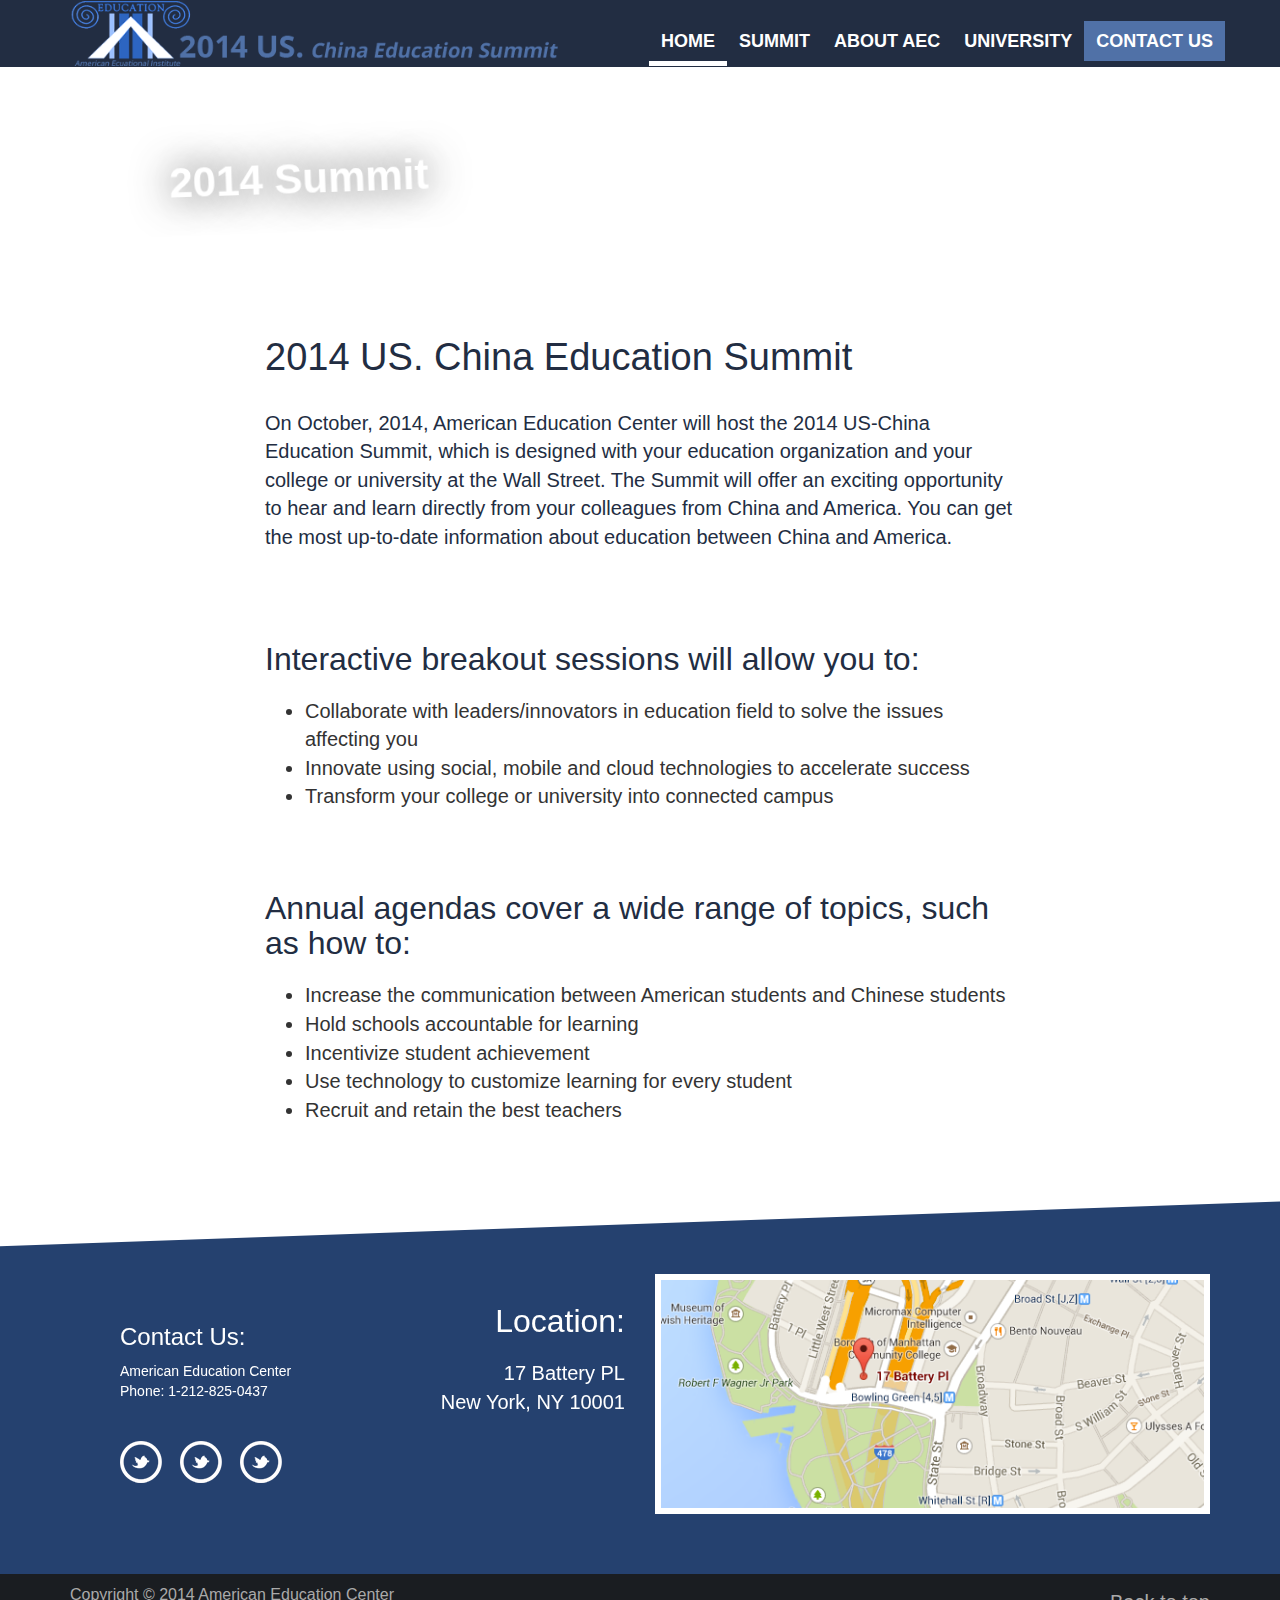
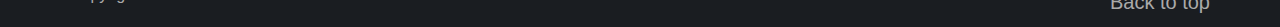
<file: index.html>
<!DOCTYPE html>
<html lang="en">
  <head>
    <meta charset="utf-8">
    <meta http-equiv="X-UA-Compatible" content="IE=edge">
    <meta name="viewport" content="width=device-width, initial-scale=1">
    <title>Summit</title>

    <!-- Bootstrap -->
    <link href="bootstrap/css/bootstrap.min.css" rel="stylesheet">
    <link href="css/style.css" rel="stylesheet">

    <!-- HTML5 Shim and Respond.js IE8 support of HTML5 elements and media queries -->
    <!-- WARNING: Respond.js doesn't work if you view the page via file:// -->
    <!--[if lt IE 9]>
      <script src="https://oss.maxcdn.com/html5shiv/3.7.2/html5shiv.min.js"></script>
      <script src="https://oss.maxcdn.com/respond/1.4.2/respond.min.js"></script>
    <![endif]-->
  </head>
  <body>
    <!-- Navbar -->
    <div class="container-fluide">
      <nav class="navbar navbar-default" role="navigation">
        <div class="container">
          <div class="row">
            <div class="col-xs-12 col-sm-4">
              <a href="index.html"><img class="logo" src="img/logo1.png"></a>
            </div>
            <!-- Brand and toggle get grouped for better mobile display -->
            <div class="navbar-header">
              <button type="button" class="navbar-toggle" data-toggle="collapse" data-target="#bs-example-navbar-collapse-1">
                <span class="sr-only">Toggle navigation</span>
                <span class="icon-bar"></span>
                <span class="icon-bar"></span>
                <span class="icon-bar"></span>
              </button>
            </div>
            <!-- Collect the nav links, forms, and other content for toggling -->
            <div class="collapse navbar-collapse ">
              <ul class="nav navbar-nav navbar-right">
                <ul class="nav navbar-nav">
                  <li class="active"><a href="index.html">Home</a></li>
                  <li class="regular"><a href="summit.html">Summit</a></li>
                  <li class="regular"><a href="about.html">About AEC</a></li>
                  <li class="regular"><a href="university.html">University</a></li>
                  <li class="select"><a href="contact.html">Contact Us</a></li>
                </ul>
              </ul> 
            </div><!-- /.navbar-collapse -->
          </div>
        </div>
      </nav>
    </div>
    <div class="container-fluide overflow">
      <div class="row header-page">
        <div class="col-xs-12 header-pic">
            <div class="inner-header">
              <div class="container intro">
                <div class="">
                  <h1>2014 Summit</h1>
                </div>
              </div>
            </div>
        </div>
      </div>
    </div>


    <!-- Main -->

    <div class="container">
      <!-- first content -->
      <div class="row">
        <div class="col-md-8 col-md-offset-2 margin_b_40">
          <section>
            <h1>2014 US. China Education Summit</h1>
            <p>On October, 2014, American Education Center will host the 2014 US-China Education Summit, which is designed with your education organization and your college or university at the Wall Street. The Summit will offer an exciting opportunity to hear and learn directly from your colleagues from China and America. You can get the most up-to-date information about education between China and America.</p>
          </section>
        </div>
      </div>

<!--       <div class="main-inner">
      </div> -->
      <div class="row">
        <div class="col-md-8 col-md-offset-2 margin_b_40">
          <section>
            <h2>Interactive breakout sessions will allow you to:</h2>
            <ul>
              <li>Collaborate with leaders/innovators in education field to solve the issues affecting you</li>
              <li>Innovate using social, mobile and cloud technologies to accelerate success</li>
              <li>Transform your college or university into connected campus</li>
            </ul>
          </section>
        </div>
<!--         <div class="container">
          <div class="row">
            <div class="col-xs-12 pic2">
            </div>
          </div>
        </div> -->
      </div>

      <div class="row">
        <div class="col-md-8 col-md-offset-2 margin_b_40">
          <section>
            <h2>Annual agendas cover a wide range of topics, such as how to:</h2>
            <ul>
              <li>Increase the communication between American students and Chinese students</li>
              <li>Hold schools accountable for learning</li>
              <li>Incentivize student achievement</li>
              <li>Use technology to customize learning for every student</li>
              <li>Recruit and retain the best teachers</li>
            </ul>
          </section>
        </div>
      </div>
    </div>

    <!-- Footer -->
    <footer>
      <div class="footer-top">
        <div class="footer-inner">
        </div>
        <div class="footer-content">
          <div class="container">
              <div class="row">
                
                <div class="col-md-3 left-icon">
                  <div class="footer-left">
                    <div class="col-sx-12"><h3>Contact Us:</h3></div>
                    <div class="col-sx-12">American Education Center</div>
                    <div class="col-sx-12">Phone: 1-212-825-0437</div>
                    <br>
                    <div class="row">
                      <div class="col-md-3 icon_one"><a class="twitter icon_show" title="twitter" href="https://twitter.com/AEILearnChinese">twitter</a></div>
                      <div class="col-md-3 icon_two"><a class="twitter icon_show" title="twitter" href="https://twitter.com/AEILearnChinese">twitter</a></div>
                      <div class="col-md-3 icon_three"><a class="twitter icon_show" title="twitter" href="https://twitter.com/AEILearnChinese">twitter</a></div>
                  </div>
                  </div>
                </div>
                
                <div class="col-md-3 contact-info">
                  <h2 itemprop="name">Location:</h2>
                  <p>
                    <span itemprop="streetAddress">17 Battery PL</span><br>
                    <span itemprop="addressLocality">New York</span>, <span itemprop="addressRegion">NY</span> <span itemprop="postalCode">10001</span> <br>
                  </p>
                </div>                
                <div class="col-md-6 map">
                  <div id="location-map">
                  </div>
                </div>
              </div>
          </div>
        </div>
      </div>
      <div class="footer-bottom">
        <div class="container">
          <div class="copyright">
            Copyright © 2014 American Education Center
          </div>
          <ul class="footer-nav">
            <li><a href="summit.html">Back to top</a></li>
          </ul>
        </div>
      </div>
    </footer>

    <!-- jQuery (necessary for Bootstrap's JavaScript plugins) -->
    <script src="https://ajax.googleapis.com/ajax/libs/jquery/1.11.1/jquery.min.js"></script>
    <!-- Include all compiled plugins (below), or include individual files as needed -->
    <script src="bootstrap/js/bootstrap.min.js"></script>
  </body>
</html>
</file>
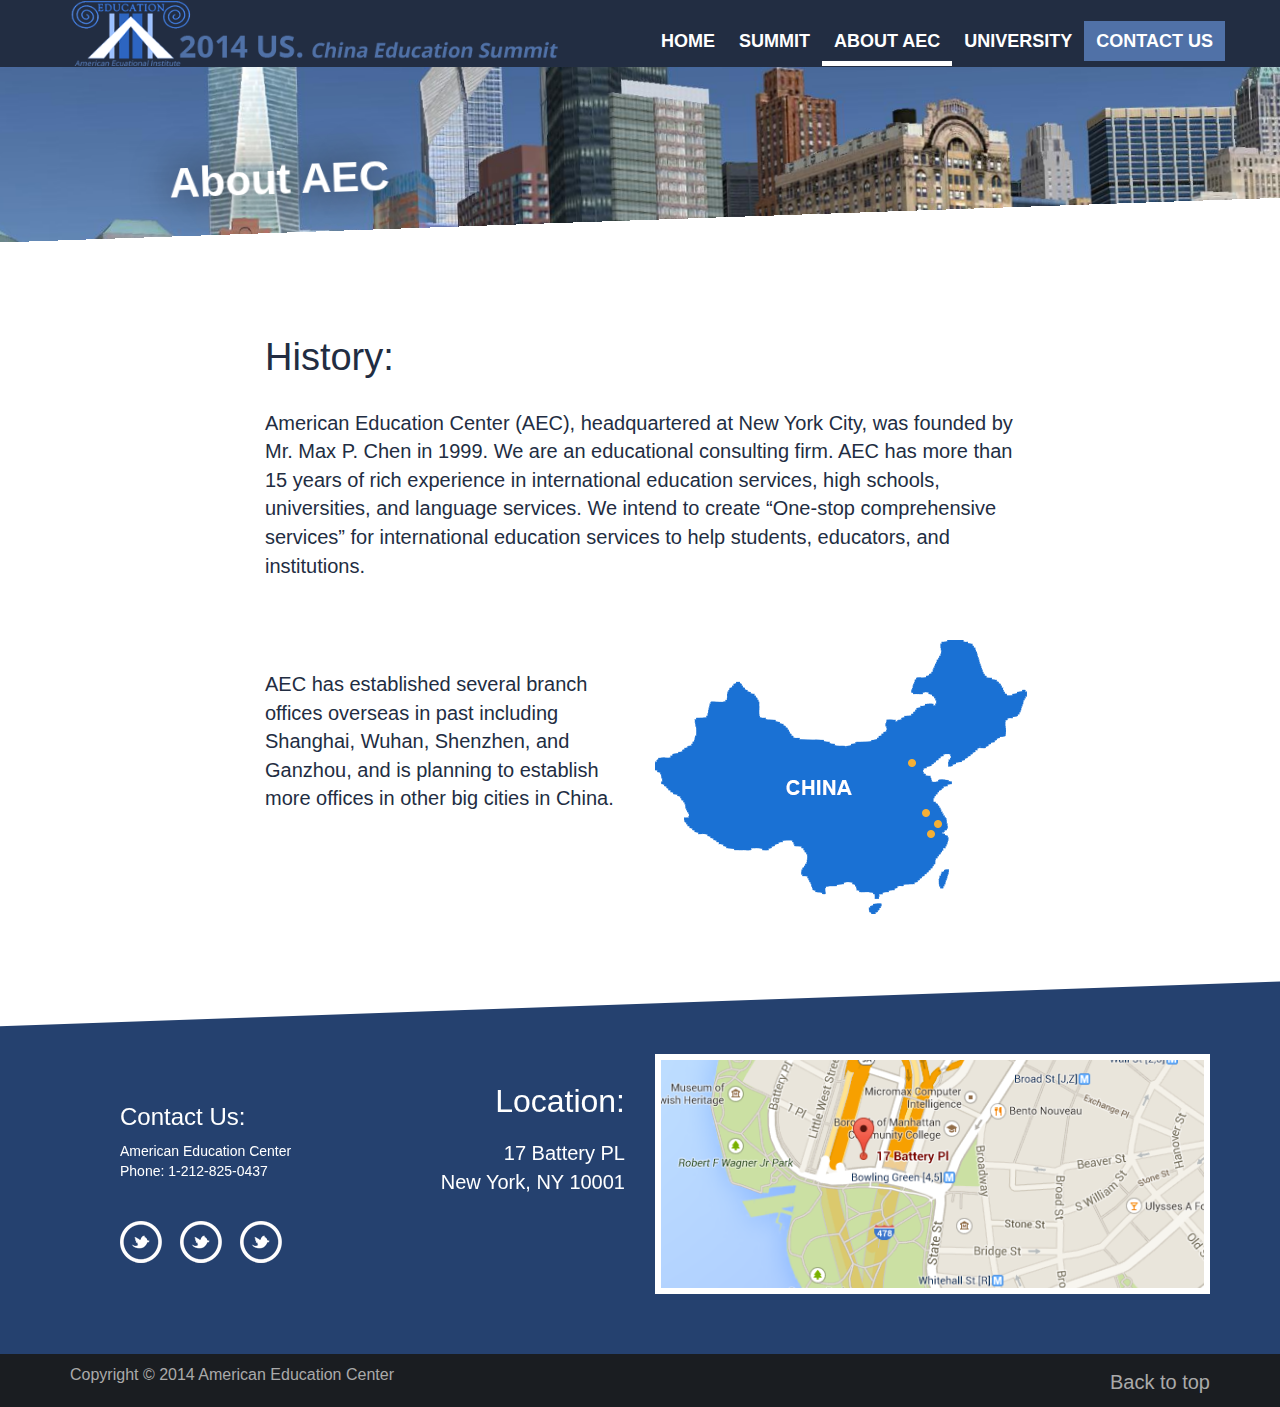
<file: about.html>
<!DOCTYPE html>
<html lang="en">
  <head>
    <meta charset="utf-8">
    <meta http-equiv="X-UA-Compatible" content="IE=edge">
    <meta name="viewport" content="width=device-width, initial-scale=1">
    <title>About AEC</title>

    <!-- Bootstrap -->
    <link href="bootstrap/css/bootstrap.min.css" rel="stylesheet">
    <link href="css/style.css" rel="stylesheet">

    <!-- HTML5 Shim and Respond.js IE8 support of HTML5 elements and media queries -->
    <!-- WARNING: Respond.js doesn't work if you view the page via file:// -->
    <!--[if lt IE 9]>
      <script src="https://oss.maxcdn.com/html5shiv/3.7.2/html5shiv.min.js"></script>
      <script src="https://oss.maxcdn.com/respond/1.4.2/respond.min.js"></script>
    <![endif]-->
  </head>
  <body>
    <!-- Navbar -->
    <div class="container-fluide">
      <nav class="navbar navbar-default" role="navigation">
        <div class="container">
          <div class="row">
            <div class="col-xs-12 col-sm-4">
              <a href="index.html"><img class="logo" src="img/logo1.png"></a>
            </div>
            <!-- Brand and toggle get grouped for better mobile display -->
            <div class="navbar-header">
              <button type="button" class="navbar-toggle" data-toggle="collapse" data-target="#bs-example-navbar-collapse-1">
                <span class="sr-only">Toggle navigation</span>
                <span class="icon-bar"></span>
                <span class="icon-bar"></span>
                <span class="icon-bar"></span>
              </button>
            </div>
            <!-- Collect the nav links, forms, and other content for toggling -->
            <div class="collapse navbar-collapse ">
              <ul class="nav navbar-nav navbar-right">
                <ul class="nav navbar-nav">
                  <li class="regular"><a href="index.html">Home</a></li>
                  <li class="regular"><a href="summit.html">Summit</a></li>
                  <li class="active"><a href="about.html">About AEC</a></li>
                  <li class="regular"><a href="university.html">University</a></li>
                  <li class="select"><a href="contact.html">Contact Us</a></li>
                </ul>
              </ul> 
            </div><!-- /.navbar-collapse -->
          </div>
        </div>
      </nav>
    </div>
    <div class="container-fluide overflow">
      <div class="row header-page">
        <div class="col-xs-12 header-pic">
            <div class="inner-header aboutpic">
              <div class="container intro">
                <div class="">
                  <h1>About AEC</h1>
                </div>
              </div>
            </div>
        </div>
      </div>
    </div>


    <!-- Main -->

    <div class="container">
      <!-- first content -->
      <div class="row">
        <div class="col-md-8 col-md-offset-2 margin_b_40">
          <section>
            <h1>History:</h1>
            <p>American Education Center (AEC), headquartered at New York City, was founded by Mr. Max P. Chen in 1999. We are an educational consulting firm. AEC has more than 15 years of rich experience in international education services, high schools, universities, and language services. We intend to create “One-stop comprehensive services” for international education services to help students, educators, and institutions.</p>
          </section>
        </div>
      </div>
      <div class="row">
        <div class="col-md-4 col-md-offset-2 margin_b_40">
          <section>
            <p>AEC has established several branch offices overseas in past including Shanghai, Wuhan, Shenzhen, and Ganzhou, and is planning to establish more offices in other big cities in China.</p>
          </section>
        </div>
        <div class="col-md-6 margin_b_40">
          <section>
            <img src="img/about.png"/>
          </section>
        </div>
      </div>

    </div>

    <!-- Footer -->
    <footer>
      <div class="footer-top">
        <div class="footer-inner">
        </div>
        <div class="footer-content">
          <div class="container">
              <div class="row">
                
                <div class="col-md-3 left-icon">
                  <div class="footer-left">
                    <div class="col-sx-12"><h3>Contact Us:</h3></div>
                    <div class="col-sx-12">American Education Center</div>
                    <div class="col-sx-12">Phone: 1-212-825-0437</div>
                    <br>
                    <div class="row">
                      <div class="col-md-3 icon_one"><a class="twitter icon_show" title="twitter" href="https://twitter.com/AEILearnChinese">twitter</a></div>
                      <div class="col-md-3 icon_two"><a class="twitter icon_show" title="twitter" href="https://twitter.com/AEILearnChinese">twitter</a></div>
                      <div class="col-md-3 icon_three"><a class="twitter icon_show" title="twitter" href="https://twitter.com/AEILearnChinese">twitter</a></div>
                  </div>
                  </div>
                </div>
                
                <div class="col-md-3 contact-info">
                  <h2 itemprop="name">Location:</h2>
                  <p>
                    <span itemprop="streetAddress">17 Battery PL</span><br>
                    <span itemprop="addressLocality">New York</span>, <span itemprop="addressRegion">NY</span> <span itemprop="postalCode">10001</span> <br>
                  </p>
                </div>                
                <div class="col-md-6 map">
                  <div id="location-map">
                  </div>
                </div>
              </div>
          </div>
        </div>
      </div>
      <div class="footer-bottom">
        <div class="container">
          <div class="copyright">
            Copyright © 2014 American Education Center
          </div>
          <ul class="footer-nav">
            <li><a href="summit.html">Back to top</a></li>
          </ul>
        </div>
      </div>
    </footer>

    <!-- jQuery (necessary for Bootstrap's JavaScript plugins) -->
    <script src="https://ajax.googleapis.com/ajax/libs/jquery/1.11.1/jquery.min.js"></script>
    <!-- Include all compiled plugins (below), or include individual files as needed -->
    <script src="bootstrap/js/bootstrap.min.js"></script>
  </body>
</html>
</file>
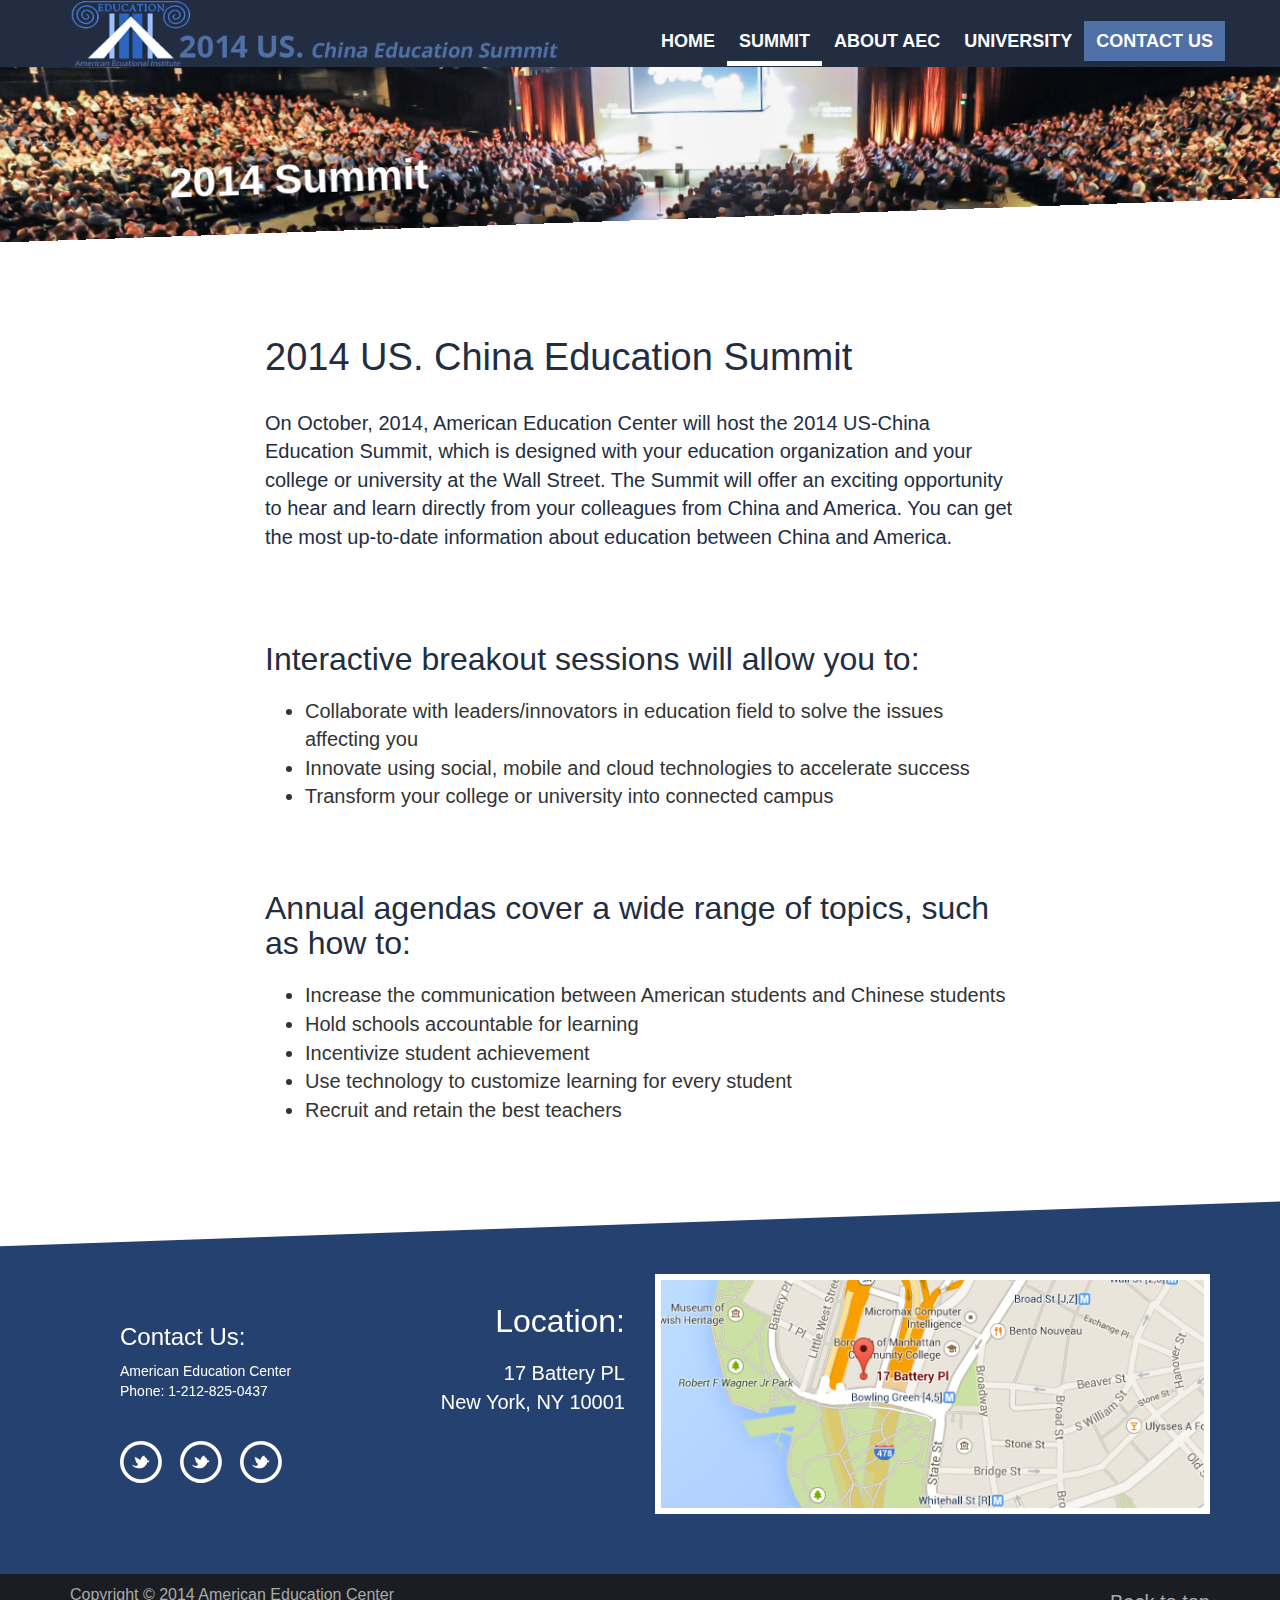
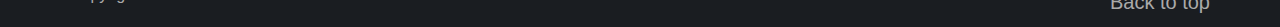
<file: contact.html>
<!DOCTYPE html>
<html lang="en">
  <head>
    <meta charset="utf-8">
    <meta http-equiv="X-UA-Compatible" content="IE=edge">
    <meta name="viewport" content="width=device-width, initial-scale=1">
    <title>Summit</title>

    <!-- Bootstrap -->
    <link href="bootstrap/css/bootstrap.min.css" rel="stylesheet">
    <link href="css/style.css" rel="stylesheet">

    <!-- HTML5 Shim and Respond.js IE8 support of HTML5 elements and media queries -->
    <!-- WARNING: Respond.js doesn't work if you view the page via file:// -->
    <!--[if lt IE 9]>
      <script src="https://oss.maxcdn.com/html5shiv/3.7.2/html5shiv.min.js"></script>
      <script src="https://oss.maxcdn.com/respond/1.4.2/respond.min.js"></script>
    <![endif]-->
  </head>
  <body>
    <!-- Navbar -->
    <div class="container-fluide">
      <nav class="navbar navbar-default" role="navigation">
        <div class="container">
          <div class="row">
            <div class="col-xs-12 col-sm-4">
              <a href="index.html"><img class="logo" src="img/logo1.png"></a>
            </div>
            <!-- Brand and toggle get grouped for better mobile display -->
            <div class="navbar-header">
              <button type="button" class="navbar-toggle" data-toggle="collapse" data-target="#bs-example-navbar-collapse-1">
                <span class="sr-only">Toggle navigation</span>
                <span class="icon-bar"></span>
                <span class="icon-bar"></span>
                <span class="icon-bar"></span>
              </button>
            </div>
            <!-- Collect the nav links, forms, and other content for toggling -->
            <div class="collapse navbar-collapse ">
              <ul class="nav navbar-nav navbar-right">
                <ul class="nav navbar-nav">
                  <li class="regular"><a href="index.html">Home</a></li>
                  <li class="active"><a href="summit.html">Summit</a></li>
                  <li class="regular"><a href="about.html">About AEC</a></li>
                  <li class="regular"><a href="university.html">University</a></li>
                  <li class="select"><a href="contact.html">Contact Us</a></li>
                </ul>
              </ul> 
            </div><!-- /.navbar-collapse -->
          </div>
        </div>
      </nav>
    </div>
    <div class="container-fluide overflow">
      <div class="row header-page">
        <div class="col-xs-12 header-pic">
            <div class="inner-header contactpic">
              <div class="container intro">
                <div class="">
                  <h1>2014 Summit</h1>
                </div>
              </div>
            </div>
        </div>
      </div>
    </div>


    <!-- Main -->

    <div class="container">
      <!-- first content -->
      <div class="row">
        <div class="col-md-8 col-md-offset-2 margin_b_40">
          <section>
            <h1>2014 US. China Education Summit</h1>
            <p>On October, 2014, American Education Center will host the 2014 US-China Education Summit, which is designed with your education organization and your college or university at the Wall Street. The Summit will offer an exciting opportunity to hear and learn directly from your colleagues from China and America. You can get the most up-to-date information about education between China and America.</p>
          </section>
        </div>
      </div>

<!--       <div class="main-inner">
      </div> -->
      <div class="row">
        <div class="col-md-8 col-md-offset-2 margin_b_40">
          <section>
            <h2>Interactive breakout sessions will allow you to:</h2>
            <ul>
              <li>Collaborate with leaders/innovators in education field to solve the issues affecting you</li>
              <li>Innovate using social, mobile and cloud technologies to accelerate success</li>
              <li>Transform your college or university into connected campus</li>
            </ul>
          </section>
        </div>
<!--         <div class="container">
          <div class="row">
            <div class="col-xs-12 pic2">
            </div>
          </div>
        </div> -->
      </div>

      <div class="row">
        <div class="col-md-8 col-md-offset-2 margin_b_40">
          <section>
            <h2>Annual agendas cover a wide range of topics, such as how to:</h2>
            <ul>
              <li>Increase the communication between American students and Chinese students</li>
              <li>Hold schools accountable for learning</li>
              <li>Incentivize student achievement</li>
              <li>Use technology to customize learning for every student</li>
              <li>Recruit and retain the best teachers</li>
            </ul>
          </section>
        </div>
      </div>
    </div>

    <!-- Footer -->
    <footer>
      <div class="footer-top">
        <div class="footer-inner">
        </div>
        <div class="footer-content">
          <div class="container">
              <div class="row">
                
                <div class="col-md-3 left-icon">
                  <div class="footer-left">
                    <div class="col-sx-12"><h3>Contact Us:</h3></div>
                    <div class="col-sx-12">American Education Center</div>
                    <div class="col-sx-12">Phone: 1-212-825-0437</div>
                    <br>
                    <div class="row">
                      <div class="col-md-3 icon_one"><a class="twitter icon_show" title="twitter" href="https://twitter.com/AEILearnChinese">twitter</a></div>
                      <div class="col-md-3 icon_two"><a class="twitter icon_show" title="twitter" href="https://twitter.com/AEILearnChinese">twitter</a></div>
                      <div class="col-md-3 icon_three"><a class="twitter icon_show" title="twitter" href="https://twitter.com/AEILearnChinese">twitter</a></div>
                  </div>
                  </div>
                </div>
                
                <div class="col-md-3 contact-info">
                  <h2 itemprop="name">Location:</h2>
                  <p>
                    <span itemprop="streetAddress">17 Battery PL</span><br>
                    <span itemprop="addressLocality">New York</span>, <span itemprop="addressRegion">NY</span> <span itemprop="postalCode">10001</span> <br>
                  </p>
                </div>                
                <div class="col-md-6 map">
                  <div id="location-map">
                  </div>
                </div>
              </div>
          </div>
        </div>
      </div>
      <div class="footer-bottom">
        <div class="container">
          <div class="copyright">
            Copyright © 2014 American Education Center
          </div>
          <ul class="footer-nav">
            <li><a href="summit.html">Back to top</a></li>
          </ul>
        </div>
      </div>
    </footer>

    <!-- jQuery (necessary for Bootstrap's JavaScript plugins) -->
    <script src="https://ajax.googleapis.com/ajax/libs/jquery/1.11.1/jquery.min.js"></script>
    <!-- Include all compiled plugins (below), or include individual files as needed -->
    <script src="bootstrap/js/bootstrap.min.js"></script>
  </body>
</html>
</file>
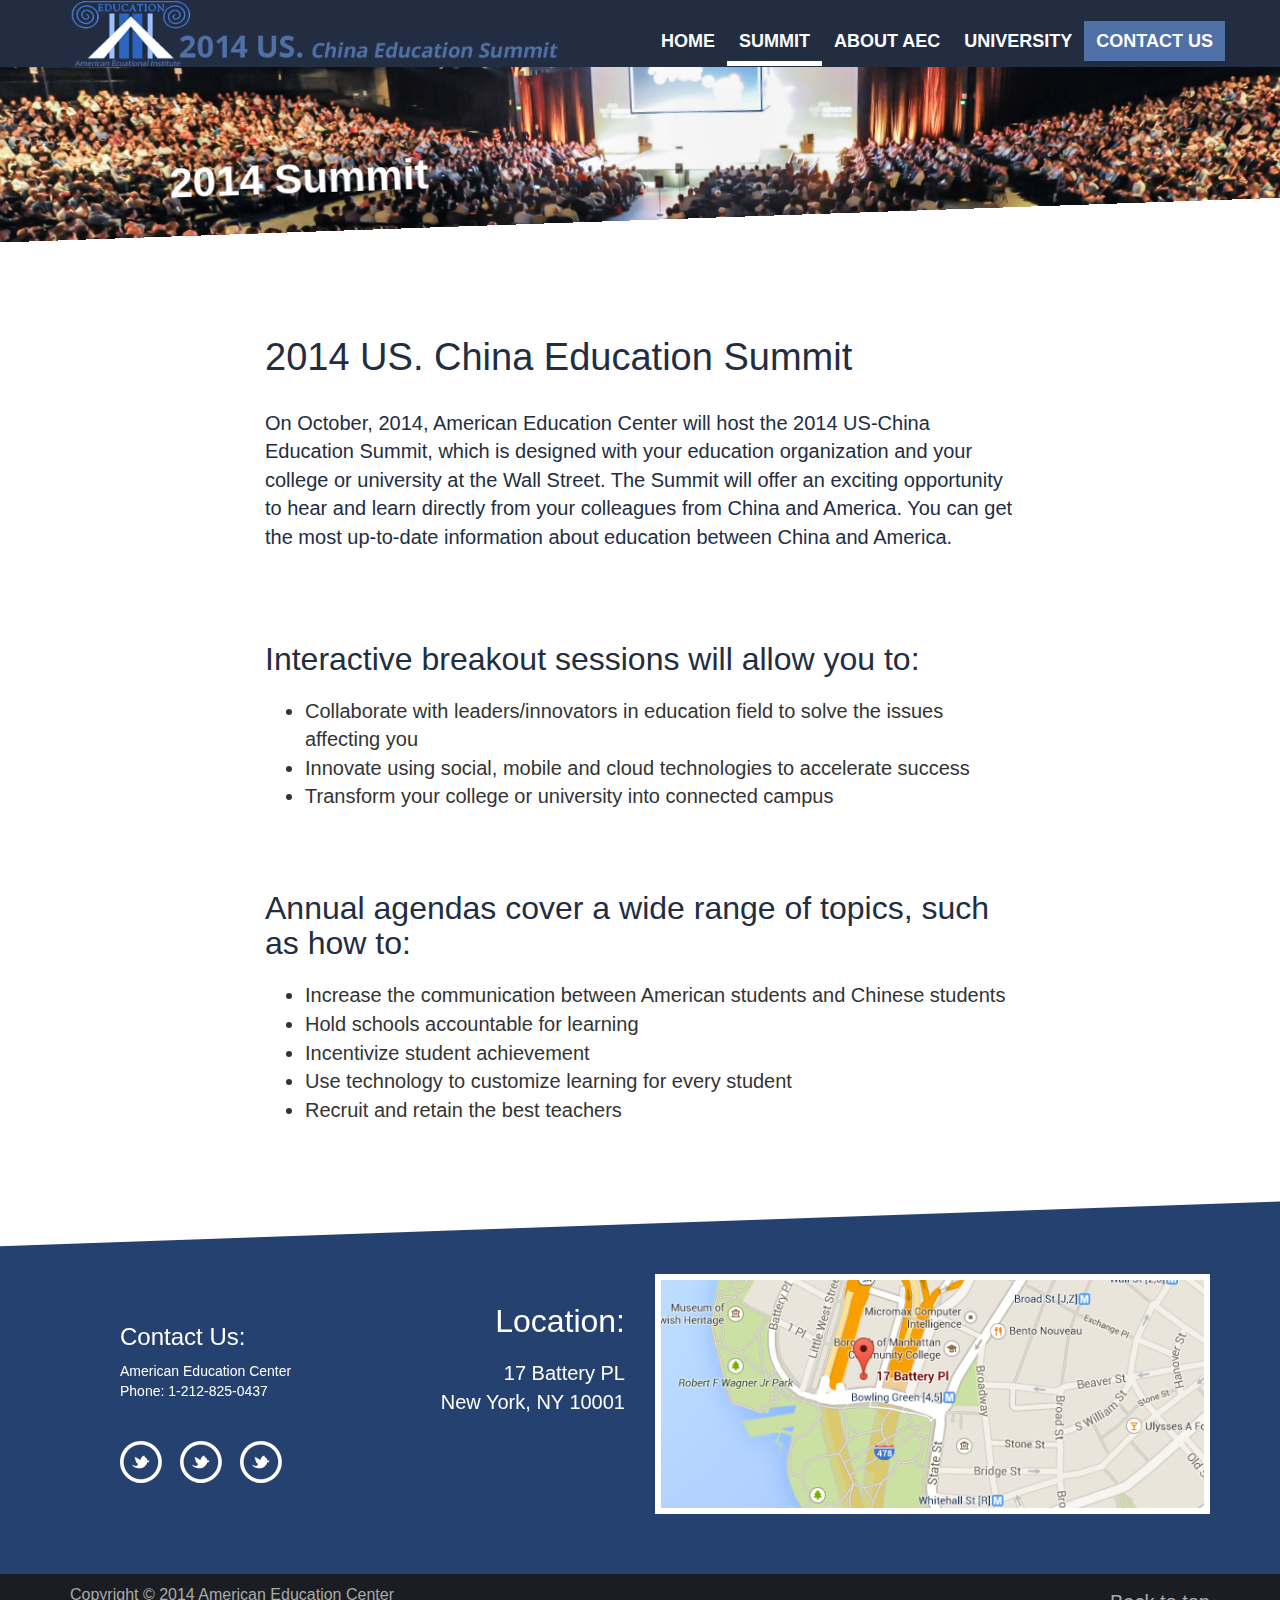
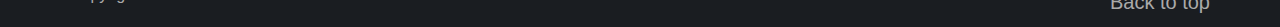
<file: summit.html>
<!DOCTYPE html>
<html lang="en">
  <head>
    <meta charset="utf-8">
    <meta http-equiv="X-UA-Compatible" content="IE=edge">
    <meta name="viewport" content="width=device-width, initial-scale=1">
    <title>Summit</title>

    <!-- Bootstrap -->
    <link href="bootstrap/css/bootstrap.min.css" rel="stylesheet">
    <link href="css/style.css" rel="stylesheet">

    <!-- HTML5 Shim and Respond.js IE8 support of HTML5 elements and media queries -->
    <!-- WARNING: Respond.js doesn't work if you view the page via file:// -->
    <!--[if lt IE 9]>
      <script src="https://oss.maxcdn.com/html5shiv/3.7.2/html5shiv.min.js"></script>
      <script src="https://oss.maxcdn.com/respond/1.4.2/respond.min.js"></script>
    <![endif]-->
  </head>
  <body>
    <!-- Navbar -->
    <div class="container-fluide">
      <nav class="navbar navbar-default" role="navigation">
        <div class="container">
          <div class="row">
            <div class="col-xs-12 col-sm-4">
              <a href="index.html"><img class="logo" src="img/logo1.png"></a>
            </div>
            <!-- Brand and toggle get grouped for better mobile display -->
            <div class="navbar-header">
              <button type="button" class="navbar-toggle" data-toggle="collapse" data-target="#bs-example-navbar-collapse-1">
                <span class="sr-only">Toggle navigation</span>
                <span class="icon-bar"></span>
                <span class="icon-bar"></span>
                <span class="icon-bar"></span>
              </button>
            </div>
            <!-- Collect the nav links, forms, and other content for toggling -->
            <div class="collapse navbar-collapse ">
              <ul class="nav navbar-nav navbar-right">
                <ul class="nav navbar-nav">
                  <li class="regular"><a href="index.html">Home</a></li>
                  <li class="active"><a href="summit.html">Summit</a></li>
                  <li class="regular"><a href="about.html">About AEC</a></li>
                  <li class="regular"><a href="university.html">University</a></li>
                  <li class="select"><a href="contact.html">Contact Us</a></li>
                </ul>
              </ul> 
            </div><!-- /.navbar-collapse -->
          </div>
        </div>
      </nav>
    </div>
    <div class="container-fluide overflow">
      <div class="row header-page">
        <div class="col-xs-12 header-pic">
            <div class="inner-header summitpic">
              <div class="container intro">
                <h1>2014 Summit</h1>
              </div>
            </div>
        </div>
      </div>
    </div>


    <!-- Main -->

    <div class="container">
      <!-- first content -->
      <div class="row">
        <div class="col-md-8 col-md-offset-2 margin_b_40">
          <section>
            <h1>2014 US. China Education Summit</h1>
            <p>On October, 2014, American Education Center will host the 2014 US-China Education Summit, which is designed with your education organization and your college or university at the Wall Street. The Summit will offer an exciting opportunity to hear and learn directly from your colleagues from China and America. You can get the most up-to-date information about education between China and America.</p>
          </section>
        </div>
      </div>

<!--       <div class="main-inner">
      </div> -->
      <div class="row">
        <div class="col-md-8 col-md-offset-2 margin_b_40">
          <section>
            <h2>Interactive breakout sessions will allow you to:</h2>
            <ul>
              <li>Collaborate with leaders/innovators in education field to solve the issues affecting you</li>
              <li>Innovate using social, mobile and cloud technologies to accelerate success</li>
              <li>Transform your college or university into connected campus</li>
            </ul>
          </section>
        </div>
<!--         <div class="container">
          <div class="row">
            <div class="col-xs-12 pic2">
            </div>
          </div>
        </div> -->
      </div>

      <div class="row">
        <div class="col-md-8 col-md-offset-2 margin_b_40">
          <section>
            <h2>Annual agendas cover a wide range of topics, such as how to:</h2>
            <ul>
              <li>Increase the communication between American students and Chinese students</li>
              <li>Hold schools accountable for learning</li>
              <li>Incentivize student achievement</li>
              <li>Use technology to customize learning for every student</li>
              <li>Recruit and retain the best teachers</li>
            </ul>
          </section>
        </div>
      </div>
    </div>

    <!-- Footer -->
    <footer>
      <div class="footer-top">
        <div class="footer-inner">
        </div>
        <div class="footer-content">
          <div class="container">
              <div class="row">
                
                <div class="col-md-3 left-icon">
                  <div class="footer-left">
                    <div class="col-sx-12"><h3>Contact Us:</h3></div>
                    <div class="col-sx-12">American Education Center</div>
                    <div class="col-sx-12">Phone: 1-212-825-0437</div>
                    <br>
                    <div class="row">
                      <div class="col-md-3 icon_one"><a class="twitter icon_show" title="twitter" href="https://twitter.com/AEILearnChinese">twitter</a></div>
                      <div class="col-md-3 icon_two"><a class="twitter icon_show" title="twitter" href="https://twitter.com/AEILearnChinese">twitter</a></div>
                      <div class="col-md-3 icon_three"><a class="twitter icon_show" title="twitter" href="https://twitter.com/AEILearnChinese">twitter</a></div>
                  </div>
                  </div>
                </div>
                
                <div class="col-md-3 contact-info">
                  <h2 itemprop="name">Location:</h2>
                  <p>
                    <span itemprop="streetAddress">17 Battery PL</span><br>
                    <span itemprop="addressLocality">New York</span>, <span itemprop="addressRegion">NY</span> <span itemprop="postalCode">10001</span> <br>
                  </p>
                </div>                
                <div class="col-md-6 map">
                  <div id="location-map">
                  </div>
                </div>
              </div>
          </div>
        </div>
      </div>
      <div class="footer-bottom">
        <div class="container">
          <div class="copyright">
            Copyright © 2014 American Education Center
          </div>
          <ul class="footer-nav">
            <li><a href="summit.html">Back to top</a></li>
          </ul>
        </div>
      </div>
    </footer>

    <!-- jQuery (necessary for Bootstrap's JavaScript plugins) -->
    <script src="https://ajax.googleapis.com/ajax/libs/jquery/1.11.1/jquery.min.js"></script>
    <!-- Include all compiled plugins (below), or include individual files as needed -->
    <script src="bootstrap/js/bootstrap.min.js"></script>
  </body>
</html>
</file>
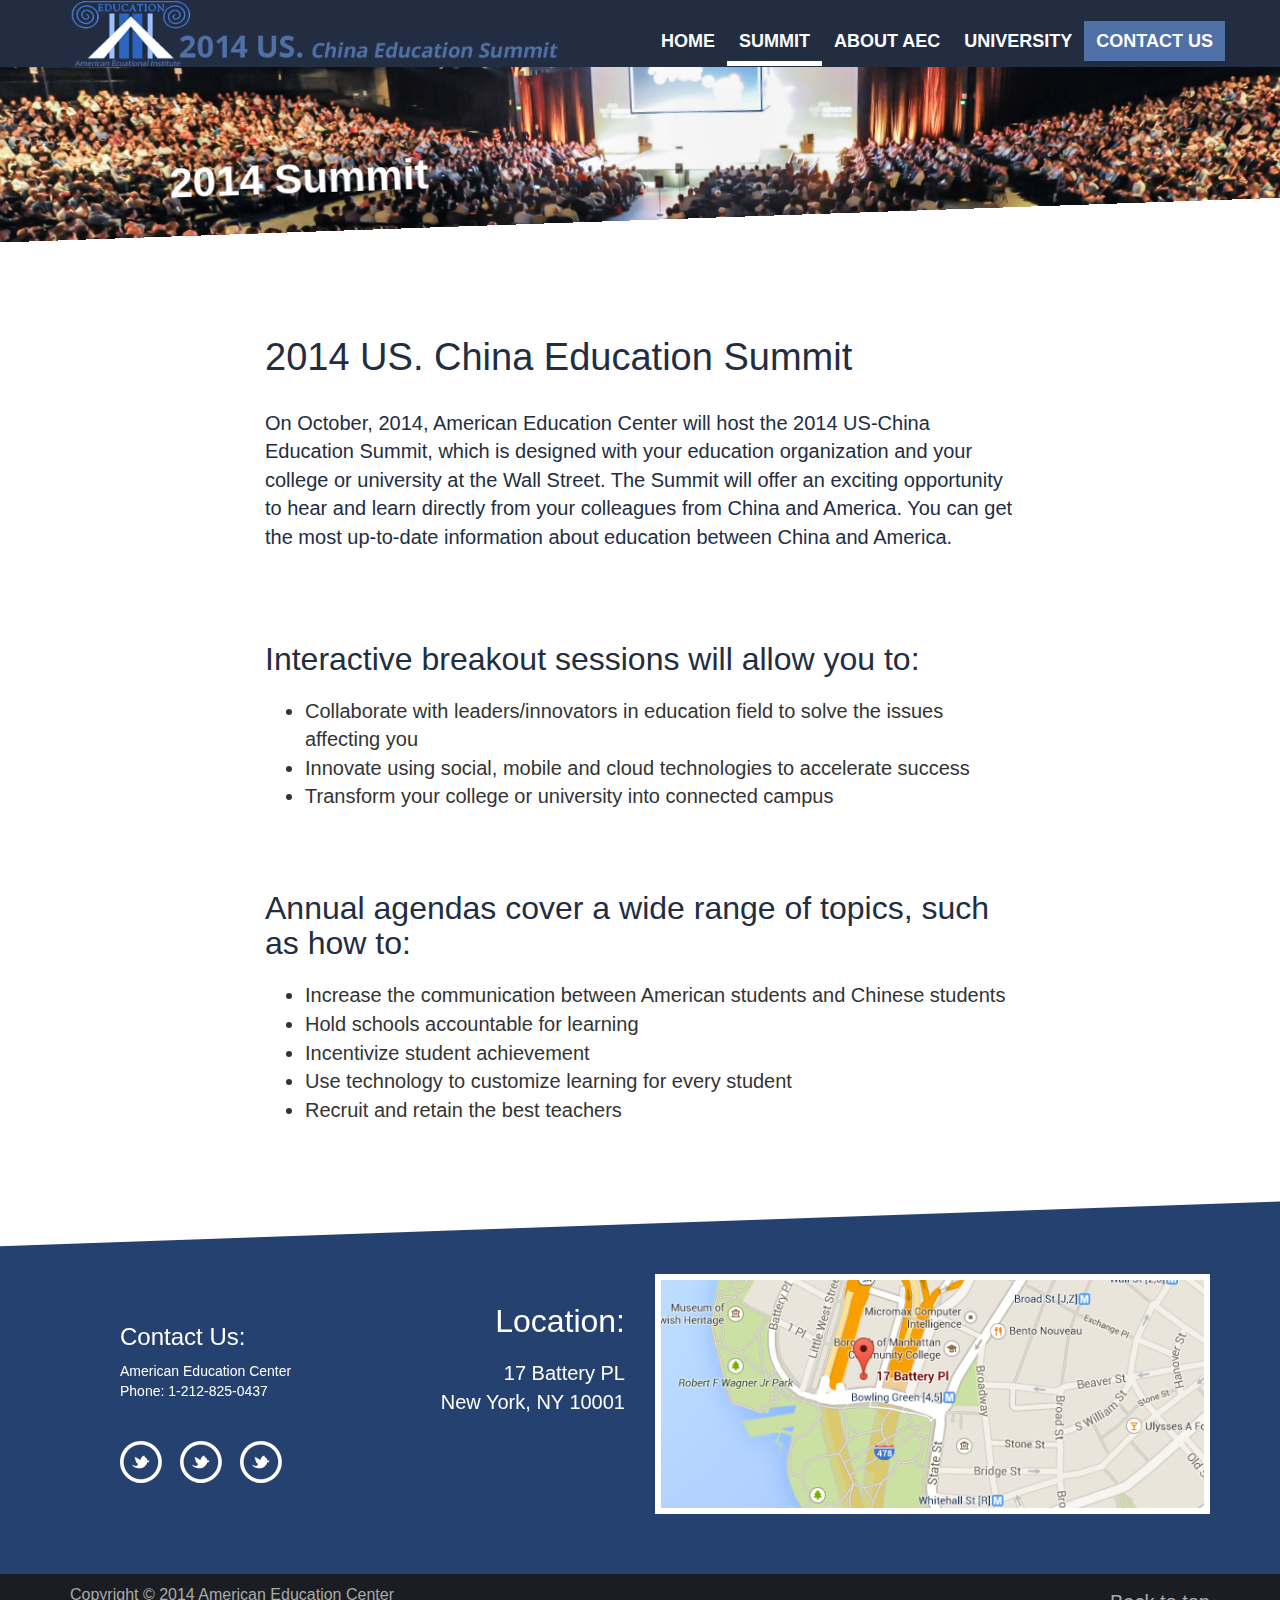
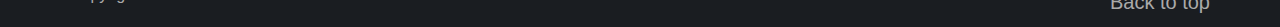
<file: university.html>
<!DOCTYPE html>
<html lang="en">
  <head>
    <meta charset="utf-8">
    <meta http-equiv="X-UA-Compatible" content="IE=edge">
    <meta name="viewport" content="width=device-width, initial-scale=1">
    <title>Summit</title>

    <!-- Bootstrap -->
    <link href="bootstrap/css/bootstrap.min.css" rel="stylesheet">
    <link href="css/style.css" rel="stylesheet">

    <!-- HTML5 Shim and Respond.js IE8 support of HTML5 elements and media queries -->
    <!-- WARNING: Respond.js doesn't work if you view the page via file:// -->
    <!--[if lt IE 9]>
      <script src="https://oss.maxcdn.com/html5shiv/3.7.2/html5shiv.min.js"></script>
      <script src="https://oss.maxcdn.com/respond/1.4.2/respond.min.js"></script>
    <![endif]-->
  </head>
  <body>
    <!-- Navbar -->
    <div class="container-fluide">
      <nav class="navbar navbar-default" role="navigation">
        <div class="container">
          <div class="row">
            <div class="col-xs-12 col-sm-4">
              <a href="index.html"><img class="logo" src="img/logo1.png"></a>
            </div>
            <!-- Brand and toggle get grouped for better mobile display -->
            <div class="navbar-header">
              <button type="button" class="navbar-toggle" data-toggle="collapse" data-target="#bs-example-navbar-collapse-1">
                <span class="sr-only">Toggle navigation</span>
                <span class="icon-bar"></span>
                <span class="icon-bar"></span>
                <span class="icon-bar"></span>
              </button>
            </div>
            <!-- Collect the nav links, forms, and other content for toggling -->
            <div class="collapse navbar-collapse ">
              <ul class="nav navbar-nav navbar-right">
                <ul class="nav navbar-nav">
                  <li class="regular"><a href="index.html">Home</a></li>
                  <li class="active"><a href="summit.html">Summit</a></li>
                  <li class="regular"><a href="about.html">About AEC</a></li>
                  <li class="regular"><a href="university.html">University</a></li>
                  <li class="select"><a href="contact.html">Contact Us</a></li>
                </ul>
              </ul> 
            </div><!-- /.navbar-collapse -->
          </div>
        </div>
      </nav>
    </div>
    <div class="container-fluide overflow">
      <div class="row header-page">
        <div class="col-xs-12 header-pic">
            <div class="inner-header universitypic">
              <div class="container intro">
                  <h1>2014 Summit</h1>
              </div>
            </div>
        </div>
      </div>
    </div>


    <!-- Main -->

    <div class="container">
      <!-- first content -->
      <div class="row">
        <div class="col-md-8 col-md-offset-2 margin_b_40">
          <section>
            <h1>2014 US. China Education Summit</h1>
            <p>On October, 2014, American Education Center will host the 2014 US-China Education Summit, which is designed with your education organization and your college or university at the Wall Street. The Summit will offer an exciting opportunity to hear and learn directly from your colleagues from China and America. You can get the most up-to-date information about education between China and America.</p>
          </section>
        </div>
      </div>

<!--       <div class="main-inner">
      </div> -->
      <div class="row">
        <div class="col-md-8 col-md-offset-2 margin_b_40">
          <section>
            <h2>Interactive breakout sessions will allow you to:</h2>
            <ul>
              <li>Collaborate with leaders/innovators in education field to solve the issues affecting you</li>
              <li>Innovate using social, mobile and cloud technologies to accelerate success</li>
              <li>Transform your college or university into connected campus</li>
            </ul>
          </section>
        </div>
<!--         <div class="container">
          <div class="row">
            <div class="col-xs-12 pic2">
            </div>
          </div>
        </div> -->
      </div>

      <div class="row">
        <div class="col-md-8 col-md-offset-2 margin_b_40">
          <section>
            <h2>Annual agendas cover a wide range of topics, such as how to:</h2>
            <ul>
              <li>Increase the communication between American students and Chinese students</li>
              <li>Hold schools accountable for learning</li>
              <li>Incentivize student achievement</li>
              <li>Use technology to customize learning for every student</li>
              <li>Recruit and retain the best teachers</li>
            </ul>
          </section>
        </div>
      </div>
    </div>

    <!-- Footer -->
    <footer>
      <div class="footer-top">
        <div class="footer-inner">
        </div>
        <div class="footer-content">
          <div class="container">
              <div class="row">
                
                <div class="col-md-3 left-icon">
                  <div class="footer-left">
                    <div class="col-sx-12"><h3>Contact Us:</h3></div>
                    <div class="col-sx-12">American Education Center</div>
                    <div class="col-sx-12">Phone: 1-212-825-0437</div>
                    <br>
                    <div class="row">
                      <div class="col-md-3 icon_one"><a class="twitter icon_show" title="twitter" href="https://twitter.com/AEILearnChinese">twitter</a></div>
                      <div class="col-md-3 icon_two"><a class="twitter icon_show" title="twitter" href="https://twitter.com/AEILearnChinese">twitter</a></div>
                      <div class="col-md-3 icon_three"><a class="twitter icon_show" title="twitter" href="https://twitter.com/AEILearnChinese">twitter</a></div>
                  </div>
                  </div>
                </div>
                
                <div class="col-md-3 contact-info">
                  <h2 itemprop="name">Location:</h2>
                  <p>
                    <span itemprop="streetAddress">17 Battery PL</span><br>
                    <span itemprop="addressLocality">New York</span>, <span itemprop="addressRegion">NY</span> <span itemprop="postalCode">10001</span> <br>
                  </p>
                </div>                
                <div class="col-md-6 map">
                  <div id="location-map">
                  </div>
                </div>
              </div>
          </div>
        </div>
      </div>
      <div class="footer-bottom">
        <div class="container">
          <div class="copyright">
            Copyright © 2014 American Education Center
          </div>
          <ul class="footer-nav">
            <li><a href="summit.html">Back to top</a></li>
          </ul>
        </div>
      </div>
    </footer>

    <!-- jQuery (necessary for Bootstrap's JavaScript plugins) -->
    <script src="https://ajax.googleapis.com/ajax/libs/jquery/1.11.1/jquery.min.js"></script>
    <!-- Include all compiled plugins (below), or include individual files as needed -->
    <script src="bootstrap/js/bootstrap.min.js"></script>
  </body>
</html>
</file>
<file: css/style.css>
h1,h2,p{
  color: #222d42;
  margin: 30px 0 20px;
}
h1{
  font-size: 38px;
}
h2{
  font-size: 32px;
}
p{
  font-size: 20px;
}
ul li{
  font-size: 20px;
}

.overflow{
  overflow: hidden;
}

.margin_b_40{
  margin-bottom: 40px;
}

/*head*/
.nav-left{
	max-width: 460px;
	height: 100%;
  margin-top: -10px;
}

.navbar-brand{
	padding-bottom: 0;
}

.navbar {
  border-radius: 0px;
}

.navbar-nav .navbar-right{
  margin-right: 10px;
  z-index: 0;
}


.logo{
  float: left;
	width: auto;
  height: 65px;
  display: inline;
  margin: 0;
	background-color: #222d42;
}


.navbar-default {
	background-color: #222d42;
	border-color: #222d42;
	margin-bottom: 0;
  z-index: 999;

}

.navbar-default .navbar-nav>li>a {
	color: #fff;
}

.navbar-nav>li>a {
	font-size: 18px;
  font-weight: bold;
  text-transform: uppercase;
	padding-top: 10px;
	padding-bottom: 10px;
	padding-left: 12px;
	padding-right: 12px;
  z-index: 0;

}

.form-control{
	height: 25px;
}

.nav .navbar-nav{
	padding-top: 20px;
  float: right;
}

.featurette-divider{
	margin-top: 0;
  color: #ced2d7;
}



 .navbar-default .navbar-nav>.regular>a:hover, .navbar-default .navbar-nav>.regular>a:focus {
  color: #222d42;
  background-color: #fff;
}

 .navbar-default .navbar-nav>.select>a:hover, .navbar-default .navbar-nav>.select>a:focus {
	color: #222d42;
	background-color: #fff;
}

.navbar-default .navbar-nav>.select>a{
	color:white;
	background-color: #5071a7;
}

.navbar-default .navbar-nav>.active>a, .navbar-default .navbar-nav>.active>a:hover, .navbar-default .navbar-nav>.active>a:focus {
  color: #fff;
  background-color: initial;
  border-bottom: 5px solid #fff;
}

.nav .navbar-nav>ul>li a.main-nav-link::after {
	-webkit-transition: all 0.3s;
	-moz-transition: all 0.3s;
	-o-transition: all 0.3s;
	transition: all 0.3s;
	-webkit-transform: translateY(-14px);
	-moz-transform: translateY(-14px);
	-ms-transform: translateY(-14px);
	-o-transform: translateY(-14px);
	transform: translateY(-14px);
	position: absolute;
	top: 100%;
	left: 0;
	width: 100%;
	height: 1px;
	background-color: red;
	content: '';
	opacity: 0;
  z-index: 0;
}


.header-page {
  overflow: hidden;
  height: 240px;
  padding-top:-60px;
}
@media (min-width: 768px) {
  .header-page {
    padding-top: -60px;
  }
}

.header-pic{
  margin-top: -100px;
}

.header-page .inner-header {
  overflow: hidden;
  background-size: cover;
  text-align: left;
  height: 340px;
  width: 120%;
  margin-left: -40px;
  margin-top: -90px;
  -webkit-transform: rotate(-2deg) rotate3d(0, 0, 0, 0);
  -moz-transform: rotate(-2deg) rotate3d(0, 0, 0, 0);
  -ms-transform: rotate(-2deg) rotate3d(0, 0, 0, 0);
  -o-transform: rotate(-2deg) rotate3d(0, 0, 0, 0);
  transform: rotate(-2deg) rotate3d(0, 0, 0, 0);
}

.summitpic{
    background-image: url("../img/pic1.jpg");
}
.aboutpic{
    background-image: url("../img/battery.jpg");
}
.universitypic{
    background-image: url("../img/pic1.jpg");
}
.contactpic{
    background-image: url("../img/pic1.jpg");
}

.header-page .intro {
  position: absolute;
  bottom: 10px;
  left: 180px;
  color: #FFF;
  -webkit-animation-duration: 1s;
  -moz-animation-duration: 1s;
  animation-duration: 1s;
  -webkit-animation-delay: 0s;
  -moz-animation-delay: 0s;
  animation-delay: 0s;
  -webkit-animation-iteration-count: 1;
  -moz-animation-iteration-count: 1;
  animation-iteration-count: 1;
}

.header-page .intro h1 {
  font-size: 42px;
  font-weight: 600;
  margin-left: 10px;
  margin-top: 10px;
  text-shadow: 0 0 40px rgba(0, 0, 0, 0.8);
  color: #fff;
}

.container .jumbotron{
  padding: 0;
}

.banner{
  max-width: 100%;
}

/*main*/
/*.white{
  height: 80px;
  background-color: white;
  position: relative;
  top: 360px;
  z-index: 1;

}*/

.main-inner {
  overflow: hidden;
  z-index: 0;
  background: #5071a7;
  height: inherit;
  position: relative;
  left: -160px;
  bottom: -50px;
  height: 500px;
  width: 110%;
  padding: 0 20px 70px;
  -webkit-transform: rotate(2deg) rotate3d(0, 0, 0, 0);
  -moz-transform: rotate(2deg) rotate3d(0, 0, 0, 0);
  -ms-transform: rotate(2deg) rotate3d(0, 0, 0, 0);
  -o-transform: rotate(2deg) rotate3d(0, 0, 0, 0);
  transform: rotate(2deg) rotate3d(0, 0, 0, 0);
}


@media (min-width: 992px) {
  .main-inner {
    height: 500px;
    left: -180px;
    width: 200%;
    padding: 0px;
  }
}

.middle{
  position: relative;
  top: -470px;
}

@media (min-width: 992px) {
  .middle{
    position: relative;
    top: -360px;
  }
}

.pic2 {
  z-index: -1;
  background: url("../img/pic3.jpg") no-repeat;
  height: inherit;
  position: relative;
  height: 300px;
  width: 100%;
  max-width: 500px;

}

@media (min-width: 992px){
  .pic2{
    top: 280px;
    left: 40px;
    height: 400px;
    width: 1100px;
  }
}

.middle h2, .middle p{
  color: white;
}

.bottom{
  position: relative;
  top: -200px;
}

@media (min-width: 992px){
  .bottom{
    top: 0;
  }
}

/*footer*/
footer .footer-top {
  overflow: hidden;
  color: #fff;
  height: 790px;
}
@media (min-width: 992px) {
  footer .footer-top {
    height: auto;
  }
}
/*footer .footer-top a {
  border-bottom: 1px dashed rgba(255, 255, 255, 0.5);
  -webkit-transition: all 0.2s ease;
  -moz-transition: all 0.2s ease;
  -o-transition: all 0.2s ease;
  transition: all 0.2s ease;
}
footer .footer-top a:hover {
  border-bottom: 1px dashed #fff;
  text-decoration: none;
  color: #08C;
}*/
footer .footer-top .footer-inner {
  z-index: 0;
  background: #25416f;
  height: inherit;
  position: relative;
  left: -20px;
  bottom: -50px;
  width: 110%;
  padding: 0 20px 70px;
  -webkit-transform: rotate(-2deg) rotate3d(0, 0, 0, 0);
  -moz-transform: rotate(-2deg) rotate3d(0, 0, 0, 0);
  -ms-transform: rotate(-2deg) rotate3d(0, 0, 0, 0);
  -o-transform: rotate(-2deg) rotate3d(0, 0, 0, 0);
  transform: rotate(-2deg) rotate3d(0, 0, 0, 0);
}
@media (min-width: 992px) {
  footer .footer-top .footer-inner {
    height: 400px;
    left: -30px;
    width: 105%;
    padding: 0px;
  }
}
footer .footer-top .footer-content {
  position: relative;
  z-index: 999;
  margin-top: -700px;
  padding-top: 10px;
  padding-bottom: 60px;
}
@media (min-width: 992px) {
  footer .footer-top .footer-content {
    margin-top: -330px;
  }
}
footer .footer-top .footer-content .map {
  margin-bottom: 40px;
}
@media (min-width: 992px) {
  footer .footer-top .footer-content .map {
    margin-bottom: 0px;
  }
}
footer .footer-top .footer-content .map h3,
footer .footer-top .footer-content .map h3 a {
  color: #fff;
  margin-bottom: 10px;
}
footer .footer-top .footer-content .map #location-map {
  height: 240px;
  border: 6px solid white;
  background: url('../img/map.png') center center;
  background-size: cover;
  margin-top: 20px;
}
@media (min-width: 992px) {
  footer .footer-top .footer-content .map #location-map {
    width: 100%;
  }
}
footer .footer-top .footer-content .left-icon{
  position: relative;
  display: inline-block;
  vertical-align: middle;
  height: 260px;
}

/*footer .footer-top .footer-content .left-icon .inside{
	padding-top: 40px;
	height: 40px;
}*/

/*footer .footer-top .footer-content .left-icon .icon{
	width: 50px;
	margin-left: 10px;
	margin-top: 10px;
	position: relative;
	float: left;
}*/

footer .footer-top .footer-content .left-icon .twitter{
  background: url(../img/twitter.png) no-repeat;

}

footer .footer-top .footer-content .left-icon .icon_show{
  display: inline-block; 
  overflow: hidden;
  text-indent: -999em;
  height: 42px;
  width: 99px;
  text-decoration: none;
  vertical-align: middle;
  transition:0s;
}

footer .footer-top .footer-content .left-icon .icon_show:hover{
  background-position:0 -42px; opacity: 0.85;
  transition:0s;
}

footer .footer-top .footer-content .left-icon .icon_one{
  position: relative;
  float: left;
  top: 20px;
  z-index: 1;
  width: 60px;
}

footer .footer-top .footer-content .left-icon .icon_two{
  position: relative;
  float: left;
  top: 20px;
  z-index: 1;
  width: 60px;
}

footer .footer-top .footer-content .left-icon .icon_three{
  position: relative;
  float: left;
  top: 20px;
  z-index: 1;
  width: 60px;
}

footer .footer-top .footer-content .contact-info {
  text-align: left;
}
@media (min-width: 992px) {
  footer .footer-top .footer-content .contact-info {
    padding-left: 30px;
    text-align: right;
  }
}
footer .footer-top .footer-content .contact-info h2 {
  color: #fff;
  margin-bottom: 20px;
  margin-top: 50px;
}
footer .footer-top .footer-content .contact-info p {
  color: #fff;
  margin-top: 10px;
}
footer .footer-bottom {
  background: #1a1d21;
  color: #aaa;
  padding: 10px 0;
  font-size: 16px;
}
footer .footer-bottom .copyright {
  float: left;
}
footer .footer-bottom ul.footer-nav {
  margin: 4px 0 0;
  float: right;
  padding-left: 0px;
  display: none;
}
@media (min-width: 992px) {
  footer .footer-bottom ul.footer-nav {
    display: block;
  }
}
footer .footer-bottom ul.footer-nav li {
  list-style: none;
  display: inline-block;
  padding: 0 15px;
  border-left: 1px solid #fff;
}
footer .footer-bottom ul.footer-nav li:first-child {
  border-left: none;
}
footer .footer-bottom ul.footer-nav li:last-child {
  padding: 0 0 0 15px;
}
footer .footer-bottom ul.footer-nav li a {
  color: #aaa;
  -webkit-transition: all 0.2s ease;
  -moz-transition: all 0.2s ease;
  -o-transition: all 0.2s ease;
  transition: all 0.2s ease;
}
footer .footer-bottom ul.footer-nav li a:hover {
  color: #fff;
  text-decoration: none;
}

.footer-left{
  position: relative;
  float: left;
  margin-top: 50px;
  margin-left: 50px;
}
</file>
